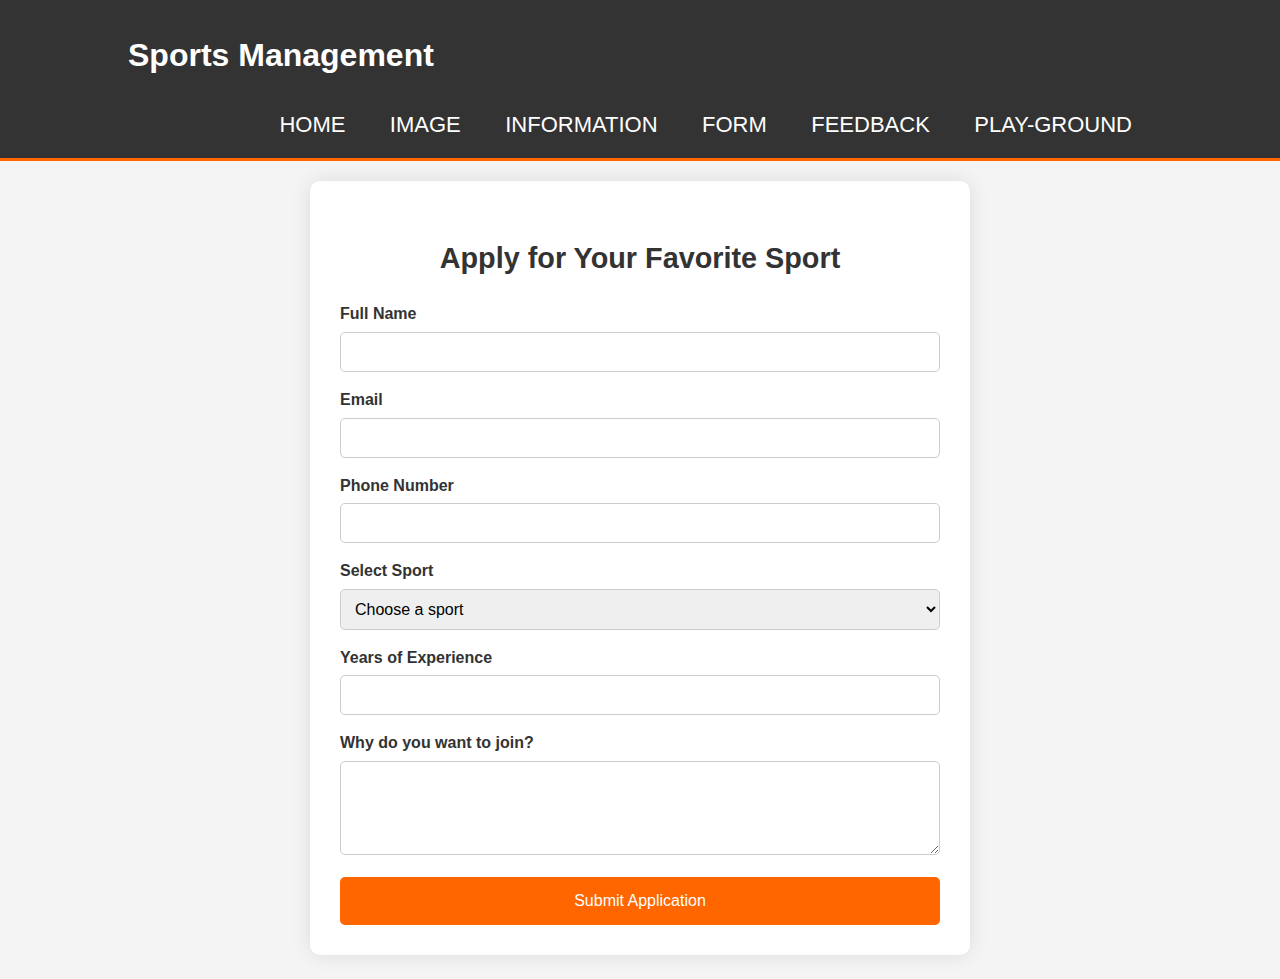
<file: form.html>
<!DOCTYPE html>
<html>
  <head>
    <meta charset="utf-8" />
    <meta name="viewport" content="width=device-width, initial-scale=1" />
    <title>Sports Management - Form</title>
    <link
      href="https://fonts.googleapis.com/css2?family=Roboto:ital,wght@0,100;0,300;0,400;0,500;0,700;0,900;1,100;1,300;1,400;1,500;1,700;1,900&display=swap"
      rel="stylesheet"
    />
    <link rel="stylesheet" type="text/css" href="style.css" />
    <link rel="icon" type="image/x-icon" href="volleyball-solid.svg" />
  </head>
  <body>
    <header>
        <div class="container">
            <div id="branding">
                <h1>Sports Management</h1>
            </div>
  <nav class="navbar">
    <ul>
      <li><a href="" target="_blank"  class="contents">Home</a></li>
      <li><a href="image.html" target="_blank"  class="contents">Image</a></li>
      <li><a href="" target="_blank"  class="contents">Information</a></li>
      <li><a href="form.html" target="_blank"  class="contents">Form</a></li>
      <li><a href="feedback.html" target="_blank"  class="contents">Feedback</a></li>
      <li><a href="play-ground.html" target="_blank"  class="contents">Play-Ground</a></li>
    </ul>
  </nav>
   </div>
    </header>
    <div class="form-container">
        <h2>Apply for Your Favorite Sport</h2>
        <form action="/submit-application" method="POST">
            <div class="form-group">
                <label for="fullName">Full Name</label>
                <input type="text" id="fullName" name="fullName" required>
            </div>
            <div class="form-group">
                <label for="email">Email</label>
                <input type="email" id="email" name="email" required>
            </div>
            <div class="form-group">
                <label for="phone">Phone Number</label>
                <input type="tel" id="phone" name="phone" required>
            </div>
            <div class="form-group">
                <label for="sport">Select Sport</label>
                <select id="sport" name="sport" required>
                    <option value="">Choose a sport</option>
                    <option value="football">Football</option>
                    <option value="basketball">Basketball</option>
                    <option value="baseball">Baseball</option>
                    <option value="soccer">Soccer</option>
                    <option value="tennis">Tennis</option>
                    <option value="hockey">Hockey</option>
                    <option value="swimming">Swimming</option>
                    <option value="athletics">Athletics</option>
                </select>
            </div>
            <div class="form-group">
                <label for="experience">Years of Experience</label>
                <input type="number" id="experience" name="experience" min="0" required>
            </div>
            <div class="form-group">
                <label for="message">Why do you want to join?</label>
                <textarea id="message" name="message" rows="4" required></textarea>
            </div>
            <button type="submit">Submit Application</button>
        </form>
    </div>
  </body>
</html>
</file>
<file: style.css>
/* Base styles */
body {
    font-family: Arial, sans-serif;
    margin: 0;
    padding: 0;
    background-color: #f4f4f4;
    color: #333;
    line-height: 1.6;
}

.container {
    width: 80%;
    margin: auto;
    overflow: hidden;
}

/* Header styles */
header {
    background: #333;
    color: #fff;
    padding-top: 30px;
    min-height: 70px;
    border-bottom: #ff6600 3px solid;
}

header a {
    color: #fff;
    text-decoration: none;
    text-transform: uppercase;
    font-size: 22px;
}

header ul {
    padding: 0;
    list-style: none;
}

header li {
    display: inline;
    padding: 0 20px 0 20px;
}

header #branding {
    float: left;
}

header #branding h1 {
    margin: 0;
}

header nav {
    float: right;
    margin-top: 10px;
}

/* Showcase styles */
#showcase {
    min-height: 400px;
    background: url('showcase.jpg') no-repeat center center/cover;
    text-align: center;
    color: #fff;
}

#showcase h1 {
    margin-top: 100px;
    font-size: 55px;
    margin-bottom: 10px;
}

#showcase p {
    font-size: 20px;
}

/* Main section styles */
section#main {
    padding: 20px;
    background: #fff;
}

section#main h2 {
    font-size: 30px;
    margin-bottom: 10px;
}

section#main p {
    margin-bottom: 20px;
}

section#main ul {
    list-style: none;
    padding: 0;
}

section#main ul li {
    padding: 10px;
    background: #e4e4e4;
    margin-bottom: 10px;
}

section#main ul li:nth-child(odd) {
    background: #f4f4f4;
}

/* CTA Section */
#cta {
    background: #333;
    color: #fff;
    text-align: center;
    padding: 30px 0;
    margin-top: 30px;
}

#cta a {
    color: #ff6600;
    text-decoration: none;
    font-size: 20px;
}

/* Footer styles */
footer {
    background: #333;
    color: #fff;
    text-align: center;
    padding: 20px 0;
    margin-top: 40px;
}

footer p {
    margin: 0;
}

/* Form styles */
.form-container {
    background: #fff;
    padding: 30px;
    border-radius: 10px;
    box-shadow: 0 0 20px rgba(0, 0, 0, 0.1);
    width: 100%;
    max-width: 600px;
    margin: 20px auto;
}

.form-container h2 {
    text-align: center;
    margin-bottom: 20px;
    color: #333;
    font-size: 1.8em;
}

.form-group {
    margin-bottom: 15px;
}

label {
    display: block;
    margin-bottom: 5px;
    font-weight: bold;
    color: #333;
}

input,
select,
textarea {
    width: 100%;
    padding: 10px;
    border: 1px solid #ccc;
    border-radius: 5px;
    font-size: 16px;
    box-sizing: border-box;
}

textarea {
    resize: vertical;
}

button {
    width: 100%;
    padding: 15px;
    background: #ff6600;
    color: #fff;
    border: none;
    border-radius: 5px;
    cursor: pointer;
    font-size: 16px;
    transition: background 0.3s ease;
}

button:hover {
    background: #e55b00;
}

/* Responsive styles */
@media (max-width: 600px) {
    .form-container {
        padding: 20px;
    }

    .form-container h2 {
        font-size: 1.5em;
    }

    button {
        padding: 12px;
        font-size: 14px;
    }
}

/* Feedback section styles */
#feedback {
    padding: 20px 0;
    background: #fff;
}

#feedback .container {
    padding: 20px;
    background: #e4e4e4;
    border-radius: 10px;
    box-shadow: 0 0 20px rgba(0, 0, 0, 0.1);
}

#feedback h2 {
    font-size: 30px;
    margin-bottom: 20px;
}

#feedback p {
    margin-bottom: 20px;
}

#feedback .form-group {
    margin-bottom: 15px;
}

#feedback label {
    display: block;
    font-weight: bold;
    margin-bottom: 5px;
}

#feedback input[type="text"],
#feedback input[type="email"],
#feedback textarea,
#feedback select {
    width: 100%;
    padding: 10px;
    border: 1px solid #ccc;
    border-radius: 5px;
}

#feedback button {
    display: inline-block;
    text-decoration: none;
    color: #fff;
    background: #333;
    padding: 10px 20px;
    border-radius: 5px;
    font-size: 18px;
    transition: background 0.3s ease;
}

#feedback button:hover {
    background: #222;
}
</file>
